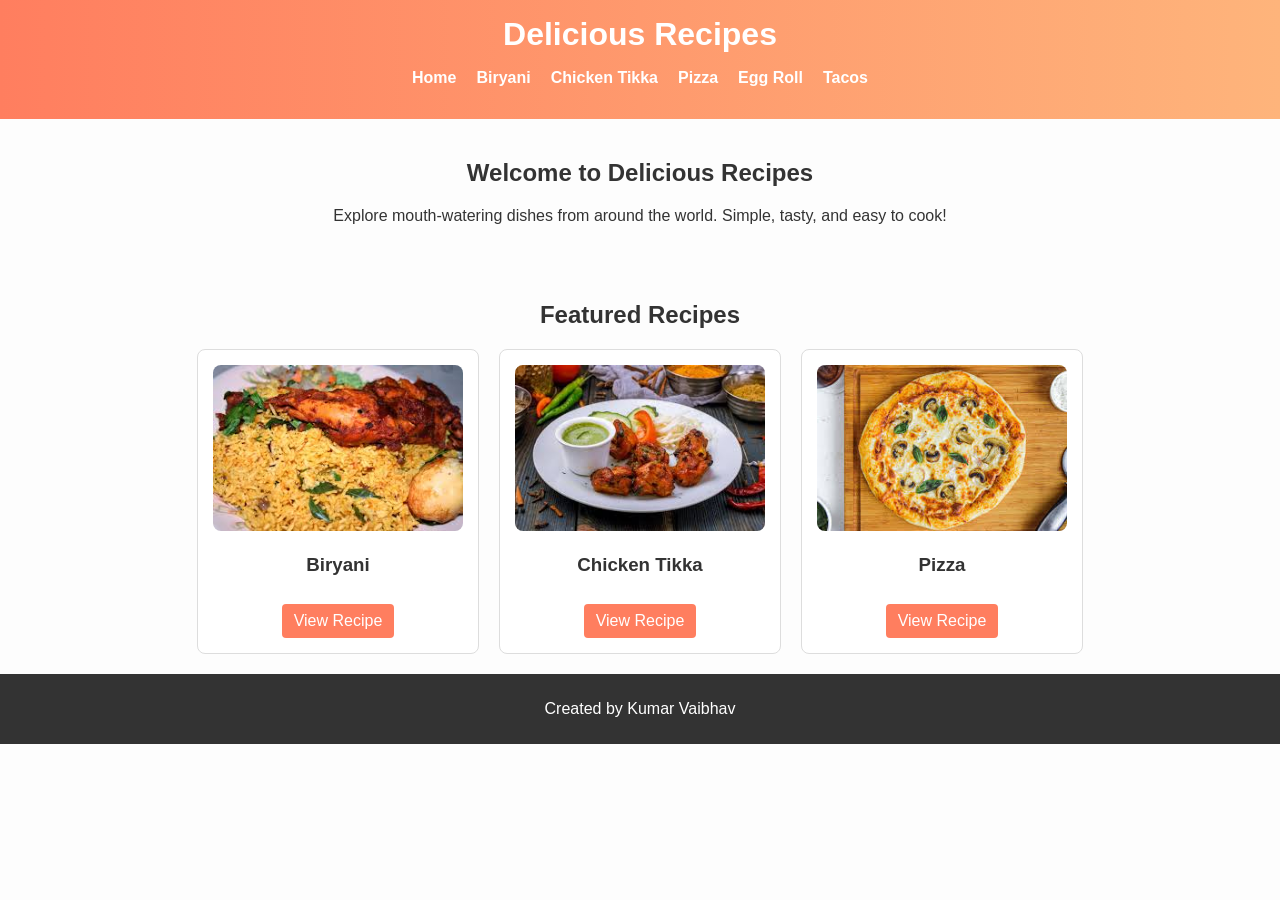
<file: index.html>
<!DOCTYPE html>
<html lang="en">
<head>
  <meta charset="UTF-8">
  <meta name="viewport" content="width=device-width, initial-scale=1.0">
  <title>Delicious Recipes</title>
  <link rel="stylesheet" href="css/styles.css">
</head>
<body>
  <header>
    <h1>Delicious Recipes</h1>
    <nav>
      <ul>
        <li><a href="index.html">Home</a></li>
        <li><a href="biryani.html">Biryani</a></li>
        <li><a href="chicken-tikka.html">Chicken Tikka</a></li>
        <li><a href="pizza.html">Pizza</a></li>
        <li><a href="egg-roll.html">Egg Roll</a></li>
        <li><a href="tacos.html">Tacos</a></li>
      </ul>
    </nav>
  </header>

  <section class="intro">
    <h2>Welcome to Delicious Recipes</h2>
    <p>Explore mouth-watering dishes from around the world. Simple, tasty, and easy to cook!</p>
  </section>

  <section class="featured">
    <h2>Featured Recipes</h2>
    <div class="recipe-grid">
      <div class="card">
        <img src="images/biryani.jpg" alt="Biryani">
        <h3>Biryani</h3>
        <a href="biryani.html" class="btn">View Recipe</a>
      </div>
      <div class="card">
        <img src="images/chicken-tikka.jpg" alt="Chicken Tikka">
        <h3>Chicken Tikka</h3>
        <a href="chicken-tikka.html" class="btn">View Recipe</a>
      </div>
      <div class="card">
        <img src="images/pizza.jpg" alt="Pizza">
        <h3>Pizza</h3>
        <a href="pizza.html" class="btn">View Recipe</a>
      </div>
    </div>
  </section>

  <footer>
    <p>Created by Kumar Vaibhav</p>
  </footer>
</body>
</html>
</file>
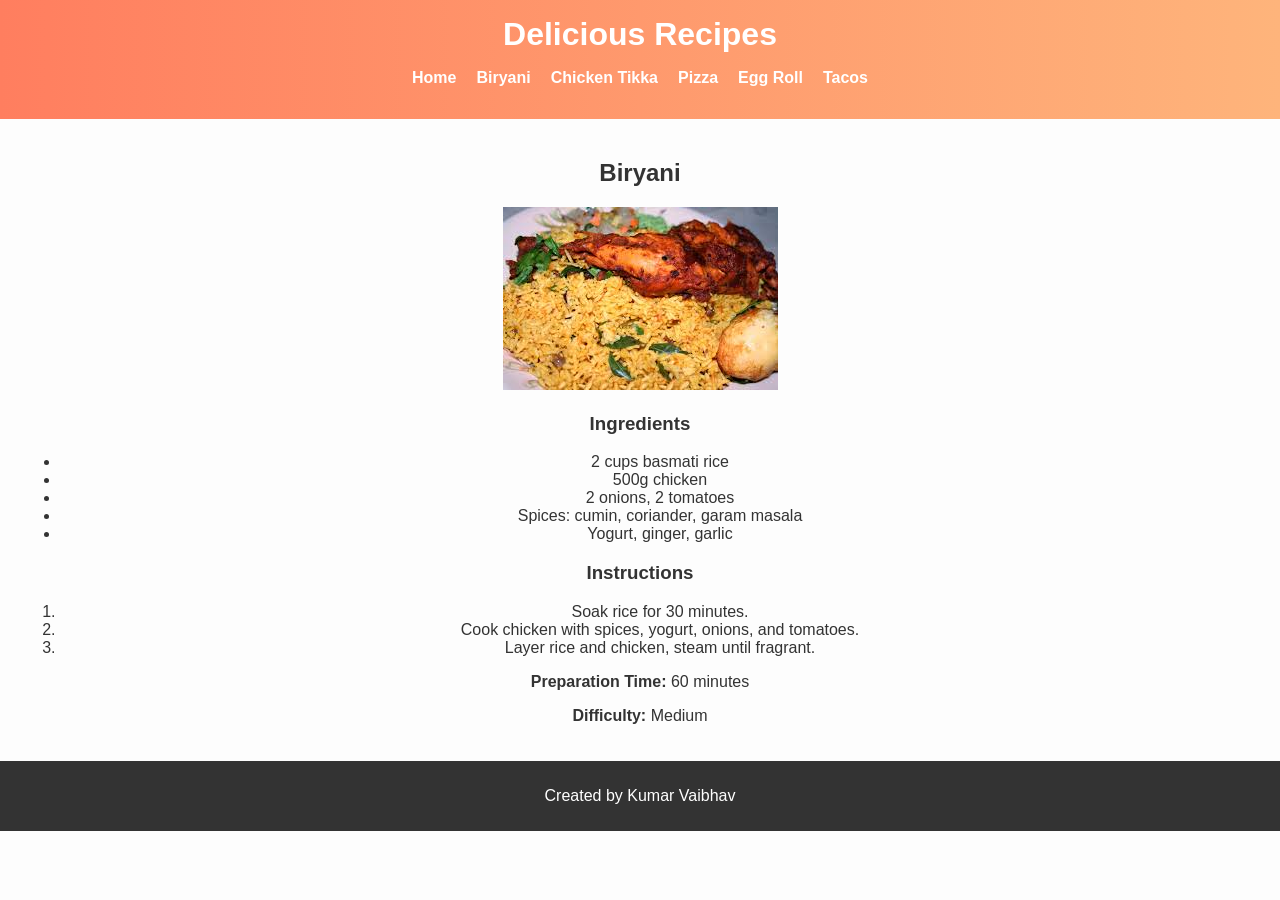
<file: biryani.html>
<!DOCTYPE html>
<html lang="en">
<head>
  <meta charset="UTF-8">
  <meta name="viewport" content="width=device-width, initial-scale=1.0">
  <title>Biryani Recipe</title>
  <link rel="stylesheet" href="css/styles.css">
</head>
<body>
  <header>
    <h1>Delicious Recipes</h1>
    <nav>
      <ul>
        <li><a href="index.html">Home</a></li>
        <li><a href="biryani.html">Biryani</a></li>
        <li><a href="chicken-tikka.html">Chicken Tikka</a></li>
        <li><a href="pizza.html">Pizza</a></li>
        <li><a href="egg-roll.html">Egg Roll</a></li>
        <li><a href="tacos.html">Tacos</a></li>
      </ul>
    </nav>
  </header>

  <section class="recipe">
    <h2>Biryani</h2>
    <img src="images/biryani.jpg" alt="Biryani">
    <h3>Ingredients</h3>
    <ul>
      <li>2 cups basmati rice</li>
      <li>500g chicken</li>
      <li>2 onions, 2 tomatoes</li>
      <li>Spices: cumin, coriander, garam masala</li>
      <li>Yogurt, ginger, garlic</li>
    </ul>

    <h3>Instructions</h3>
    <ol>
      <li>Soak rice for 30 minutes.</li>
      <li>Cook chicken with spices, yogurt, onions, and tomatoes.</li>
      <li>Layer rice and chicken, steam until fragrant.</li>
    </ol>

    <p><strong>Preparation Time:</strong> 60 minutes</p>
    <p><strong>Difficulty:</strong> Medium</p>
  </section>

  <footer>
    <p>Created by Kumar Vaibhav</p>
  </footer>
</body>
</html>
</file>
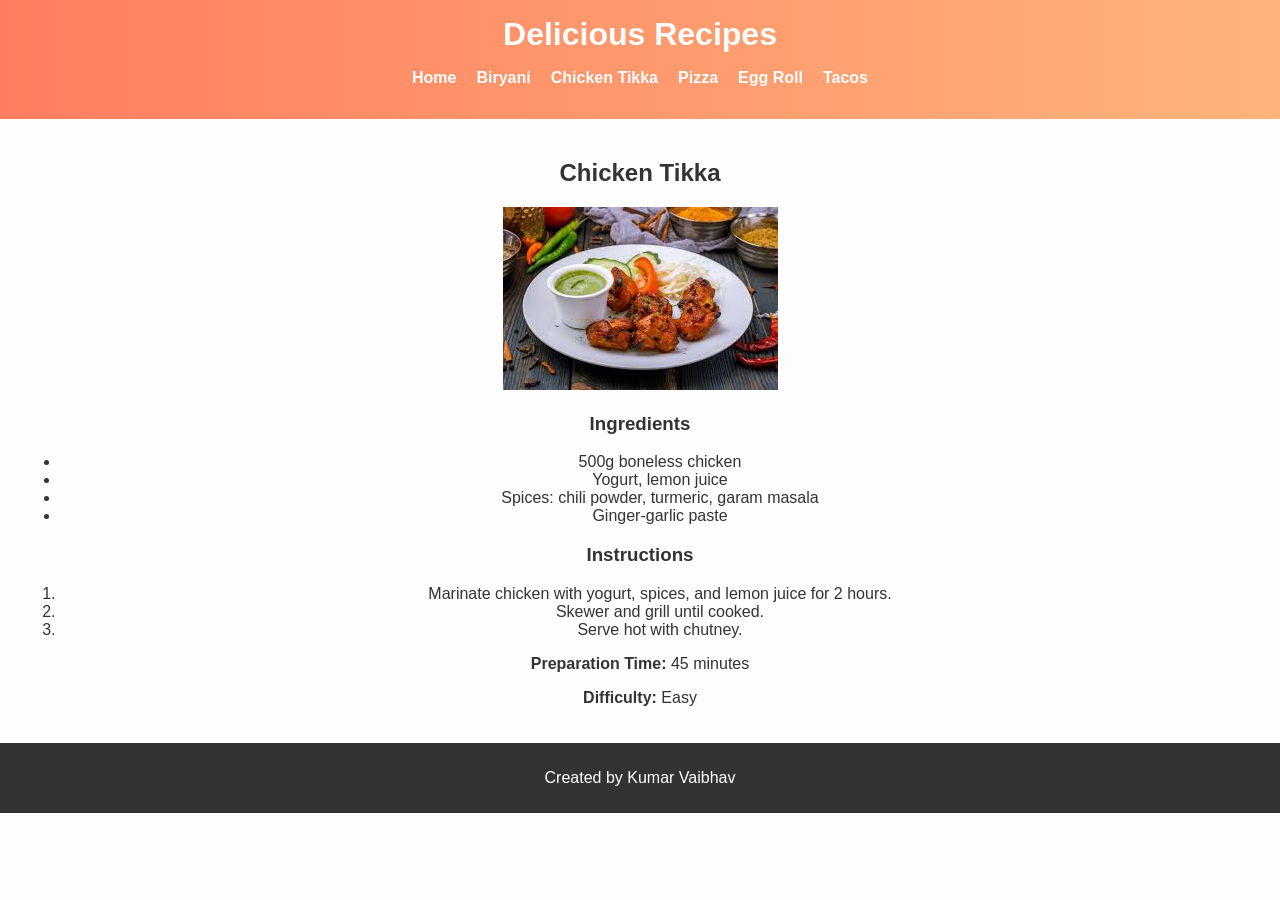
<file: chicken-tikka.html>
<!DOCTYPE html>
<html lang="en">
<head>
  <meta charset="UTF-8">
  <meta name="viewport" content="width=device-width, initial-scale=1.0">
  <title>Chicken Tikka Recipe</title>
  <link rel="stylesheet" href="css/styles.css">
</head>
<body>
  <header>
    <h1>Delicious Recipes</h1>
    <nav>
      <ul>
        <li><a href="index.html">Home</a></li>
        <li><a href="biryani.html">Biryani</a></li>
        <li><a href="chicken-tikka.html">Chicken Tikka</a></li>
        <li><a href="pizza.html">Pizza</a></li>
        <li><a href="egg-roll.html">Egg Roll</a></li>
        <li><a href="tacos.html">Tacos</a></li>
      </ul>
    </nav>
  </header>

  <section class="recipe">
    <h2>Chicken Tikka</h2>
    <img src="images/chicken-tikka.jpg" alt="Chicken Tikka">
    <h3>Ingredients</h3>
    <ul>
      <li>500g boneless chicken</li>
      <li>Yogurt, lemon juice</li>
      <li>Spices: chili powder, turmeric, garam masala</li>
      <li>Ginger-garlic paste</li>
    </ul>

    <h3>Instructions</h3>
    <ol>
      <li>Marinate chicken with yogurt, spices, and lemon juice for 2 hours.</li>
      <li>Skewer and grill until cooked.</li>
      <li>Serve hot with chutney.</li>
    </ol>

    <p><strong>Preparation Time:</strong> 45 minutes</p>
    <p><strong>Difficulty:</strong> Easy</p>
  </section>

  <footer>
    <p>Created by Kumar Vaibhav</p>
  </footer>
</body>
</html>
</file>
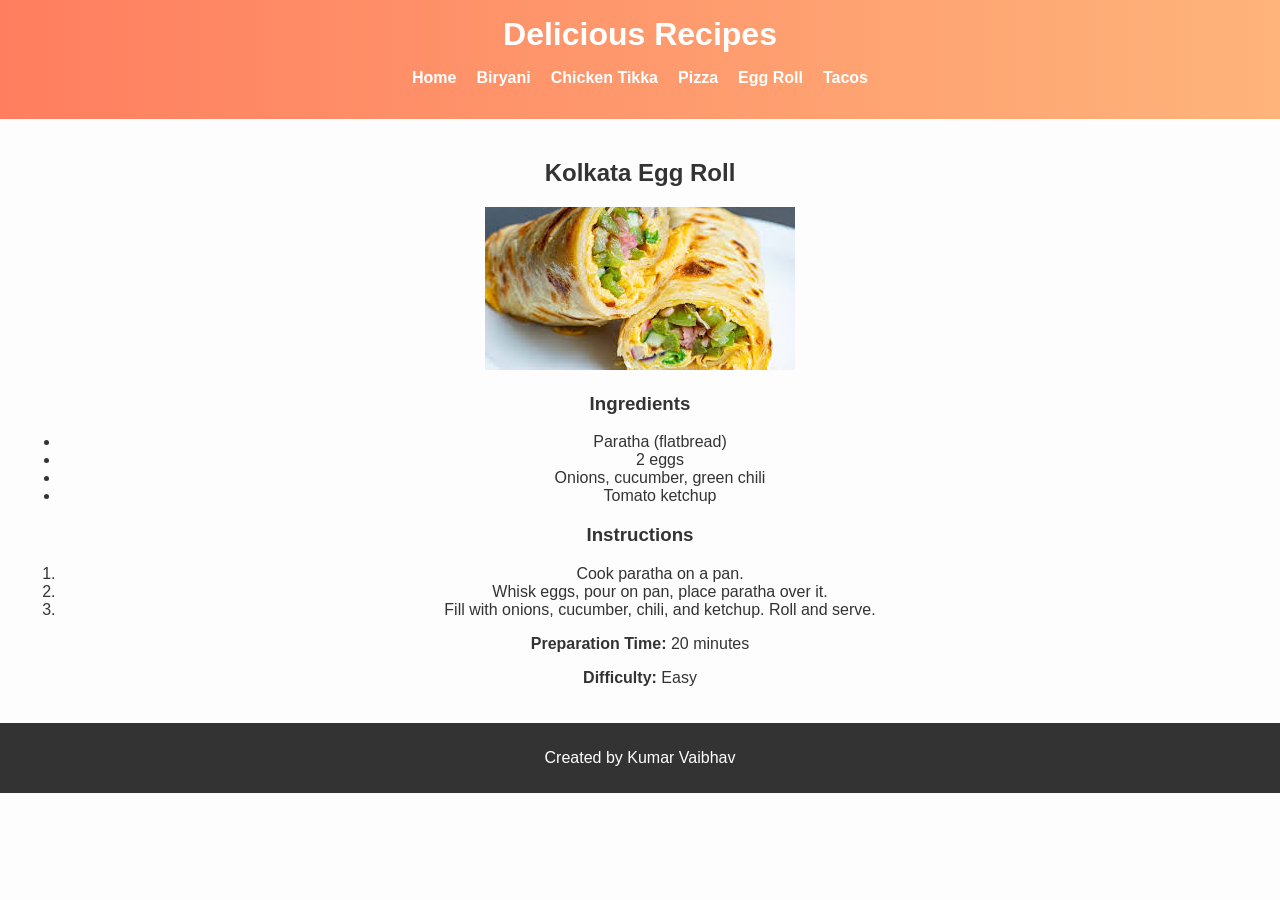
<file: egg-roll.html>
<!DOCTYPE html>
<html lang="en">
<head>
  <meta charset="UTF-8">
  <meta name="viewport" content="width=device-width, initial-scale=1.0">
  <title>Kolkata Egg Roll Recipe</title>
  <link rel="stylesheet" href="css/styles.css">
</head>
<body>
  <header>
    <h1>Delicious Recipes</h1>
    <nav>
      <ul>
        <li><a href="index.html">Home</a></li>
        <li><a href="biryani.html">Biryani</a></li>
        <li><a href="chicken-tikka.html">Chicken Tikka</a></li>
        <li><a href="pizza.html">Pizza</a></li>
        <li><a href="egg-roll.html">Egg Roll</a></li>
        <li><a href="tacos.html">Tacos</a></li>
      </ul>
    </nav>
  </header>

  <section class="recipe">
    <h2>Kolkata Egg Roll</h2>
    <img src="images/egg-roll.jpg" alt="Egg Roll">
    <h3>Ingredients</h3>
    <ul>
      <li>Paratha (flatbread)</li>
      <li>2 eggs</li>
      <li>Onions, cucumber, green chili</li>
      <li>Tomato ketchup</li>
    </ul>

    <h3>Instructions</h3>
    <ol>
      <li>Cook paratha on a pan.</li>
      <li>Whisk eggs, pour on pan, place paratha over it.</li>
      <li>Fill with onions, cucumber, chili, and ketchup. Roll and serve.</li>
    </ol>

    <p><strong>Preparation Time:</strong> 20 minutes</p>
    <p><strong>Difficulty:</strong> Easy</p>
  </section>

  <footer>
    <p>Created by Kumar Vaibhav</p>
  </footer>
</body>
</html>
</file>
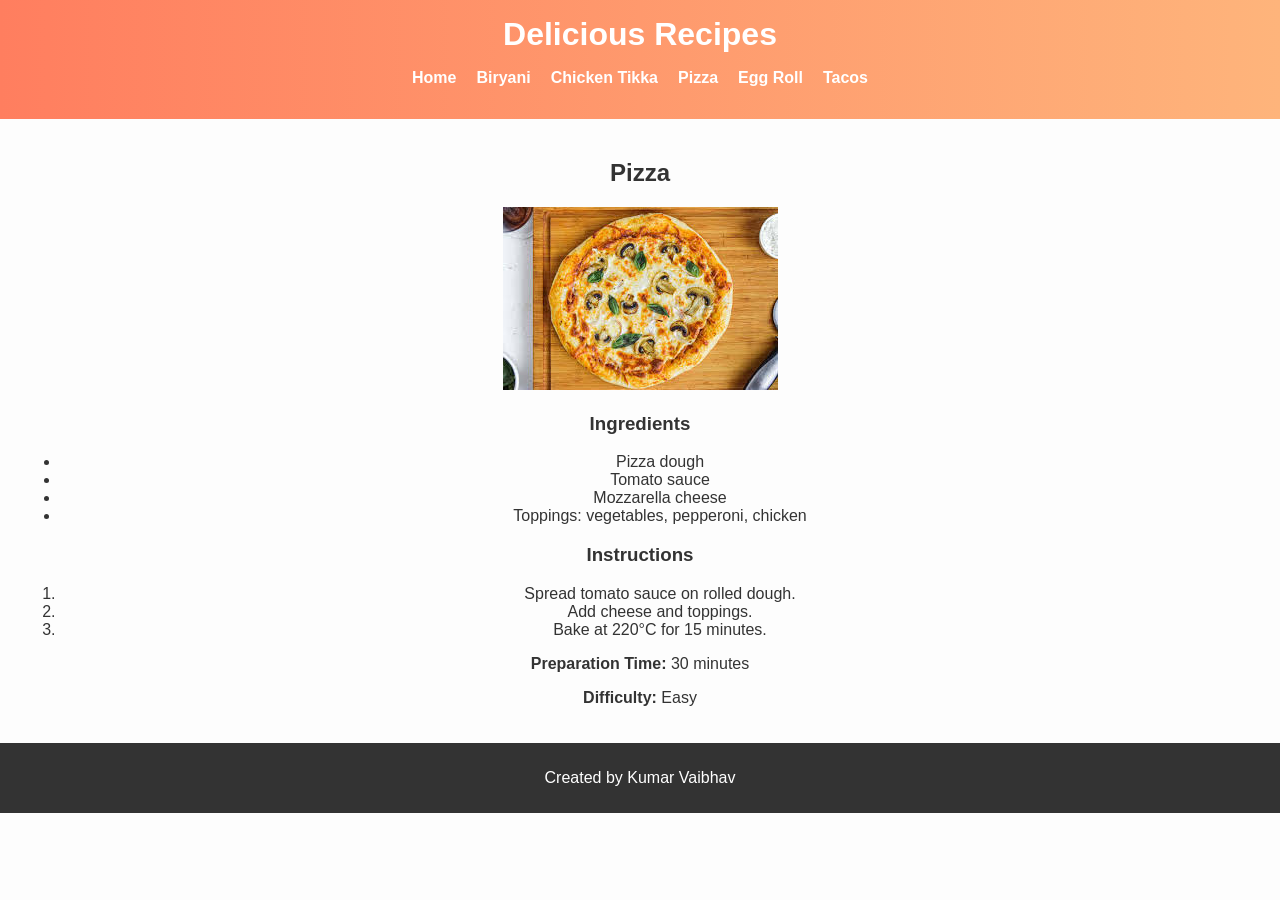
<file: pizza.html>
<!DOCTYPE html>
<html lang="en">
<head>
  <meta charset="UTF-8">
  <meta name="viewport" content="width=device-width, initial-scale=1.0">
  <title>Pizza Recipe</title>
  <link rel="stylesheet" href="css/styles.css">
</head>
<body>
  <header>
    <h1>Delicious Recipes</h1>
    <nav>
      <ul>
        <li><a href="index.html">Home</a></li>
        <li><a href="biryani.html">Biryani</a></li>
        <li><a href="chicken-tikka.html">Chicken Tikka</a></li>
        <li><a href="pizza.html">Pizza</a></li>
        <li><a href="egg-roll.html">Egg Roll</a></li>
        <li><a href="tacos.html">Tacos</a></li>
      </ul>
    </nav>
  </header>

  <section class="recipe">
    <h2>Pizza</h2>
    <img src="images/pizza.jpg" alt="Pizza">
    <h3>Ingredients</h3>
    <ul>
      <li>Pizza dough</li>
      <li>Tomato sauce</li>
      <li>Mozzarella cheese</li>
      <li>Toppings: vegetables, pepperoni, chicken</li>
    </ul>

    <h3>Instructions</h3>
    <ol>
      <li>Spread tomato sauce on rolled dough.</li>
      <li>Add cheese and toppings.</li>
      <li>Bake at 220°C for 15 minutes.</li>
    </ol>

    <p><strong>Preparation Time:</strong> 30 minutes</p>
    <p><strong>Difficulty:</strong> Easy</p>
  </section>

  <footer>
    <p>Created by Kumar Vaibhav</p>
  </footer>
</body>
</html>
</file>
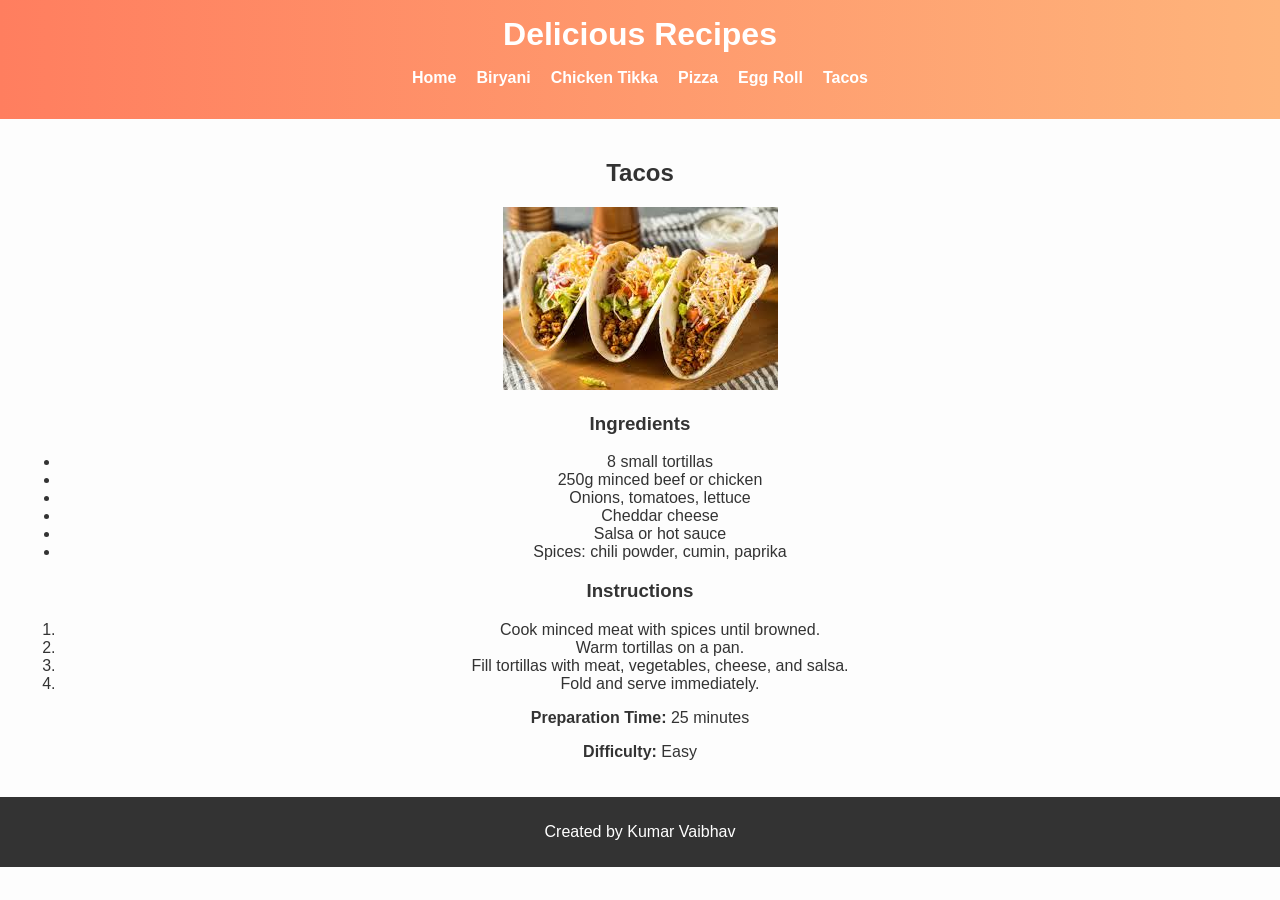
<file: tacos.html>
<!DOCTYPE html>
<html lang="en">
<head>
  <meta charset="UTF-8">
  <meta name="viewport" content="width=device-width, initial-scale=1.0">
  <title>Tacos Recipe</title>
  <link rel="stylesheet" href="css/styles.css">
</head>
<body>
  <header>
    <h1>Delicious Recipes</h1>
    <nav>
      <ul>
        <li><a href="index.html">Home</a></li>
        <li><a href="biryani.html">Biryani</a></li>
        <li><a href="chicken-tikka.html">Chicken Tikka</a></li>
        <li><a href="pizza.html">Pizza</a></li>
        <li><a href="egg-roll.html">Egg Roll</a></li>
        <li><a href="tacos.html">Tacos</a></li>
      </ul>
    </nav>
  </header>

  <section class="recipe">
    <h2>Tacos</h2>
    <img src="images/tacos.jpg" alt="Tacos">
    <h3>Ingredients</h3>
    <ul>
      <li>8 small tortillas</li>
      <li>250g minced beef or chicken</li>
      <li>Onions, tomatoes, lettuce</li>
      <li>Cheddar cheese</li>
      <li>Salsa or hot sauce</li>
      <li>Spices: chili powder, cumin, paprika</li>
    </ul>

    <h3>Instructions</h3>
    <ol>
      <li>Cook minced meat with spices until browned.</li>
      <li>Warm tortillas on a pan.</li>
      <li>Fill tortillas with meat, vegetables, cheese, and salsa.</li>
      <li>Fold and serve immediately.</li>
    </ol>

    <p><strong>Preparation Time:</strong> 25 minutes</p>
    <p><strong>Difficulty:</strong> Easy</p>
  </section>

  <footer>
    <p>Created by Kumar Vaibhav</p>
  </footer>
</body>
</html>
</file>
<file: css/styles.css>
body {
  font-family: 'Roboto', sans-serif;
  margin: 0;
  padding: 0;
  background: #fdfdfd;
  color: #333;
}

header {
  background: linear-gradient(90deg, #ff7e5f, #feb47b);
  color: white;
  padding: 1rem;
  text-align: center;
}

header h1 {
  margin: 0;
}

nav ul {
  list-style: none;
  padding: 0;
  display: flex;
  justify-content: center;
  flex-wrap: wrap;
}

nav ul li {
  margin: 0 10px;
}

nav ul li a {
  color: white;
  text-decoration: none;
  font-weight: bold;
}

nav ul li a:hover {
  text-decoration: underline;
}

.intro, .featured, .recipe {
  padding: 20px;
  text-align: center;
}

.recipe-grid {
  display: flex;
  flex-wrap: wrap;
  justify-content: center;
  gap: 20px;
}

.card {
  border: 1px solid #ddd;
  padding: 15px;
  width: 250px;
  background: #fff;
  border-radius: 8px;
  transition: transform 0.3s;
}

.card:hover {
  transform: scale(1.05);
}

.card img {
  width: 100%;
  border-radius: 8px;
}

.btn {
  display: inline-block;
  margin-top: 10px;
  padding: 8px 12px;
  background: #ff7e5f;
  color: white;
  text-decoration: none;
  border-radius: 4px;
}

.btn:hover {
  background: #feb47b;
}

footer {
  background: #333;
  color: white;
  text-align: center;
  padding: 10px;
}

@media (max-width: 768px) {
  .recipe-grid {
    flex-direction: column;
    align-items: center;
  }
}
</file>
